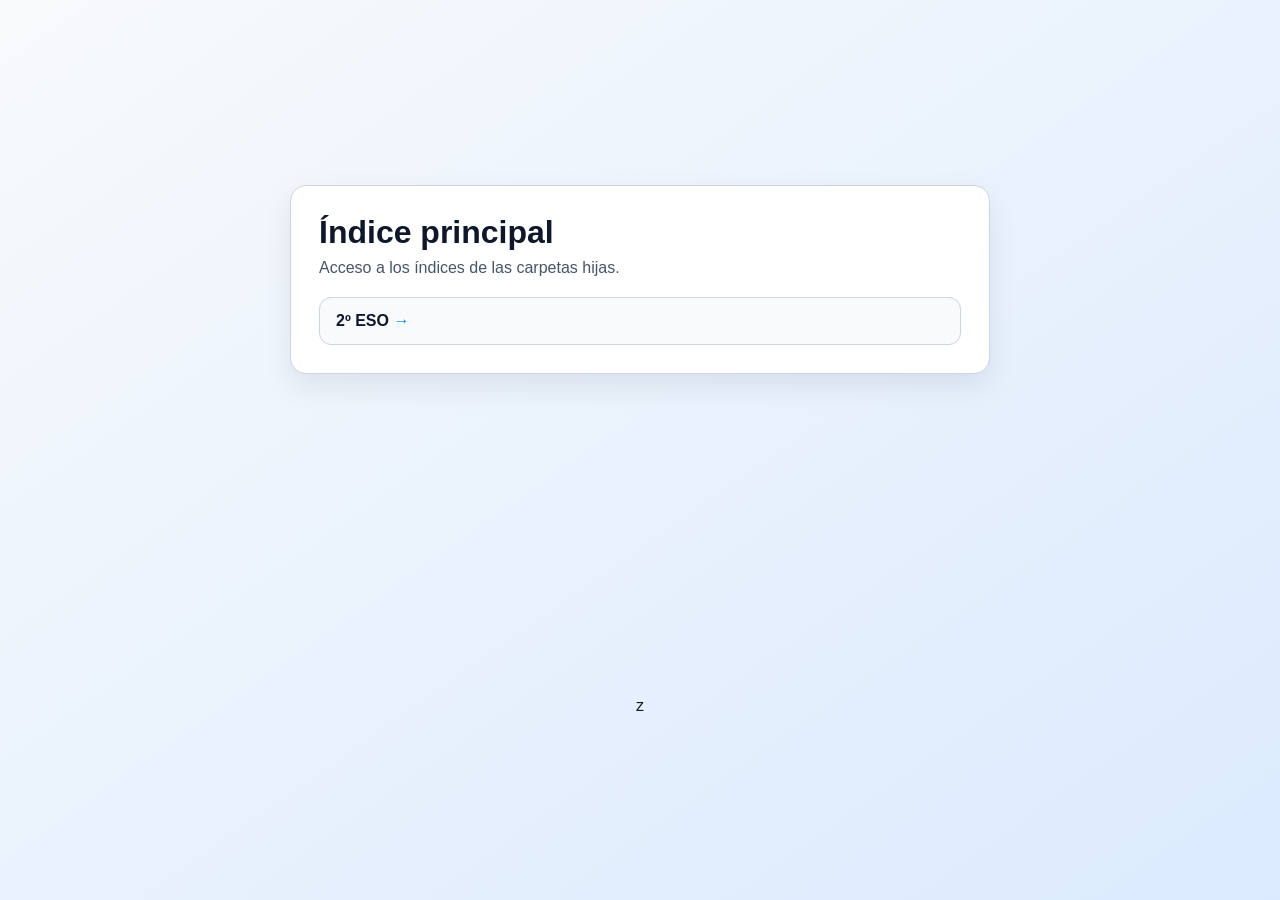
<file: index.html>
<!doctype html>
<html lang="es">
  <head>
    <meta charset="UTF-8" />
    <meta name="viewport" content="width=device-width, initial-scale=1.0" />
    <title>Índice</title>
    <link rel="stylesheet" href="./assets/css/index.css" />
  </head>
  <body>
    <main>
      <h1>Índice principal</h1>
      <p>Acceso a los índices de las carpetas hijas.</p>
      <ul>
        <li><a href="./2eso/index.html">2º ESO</a></li>
      </ul>
    </main>
  </body>
</html>
z
</file>
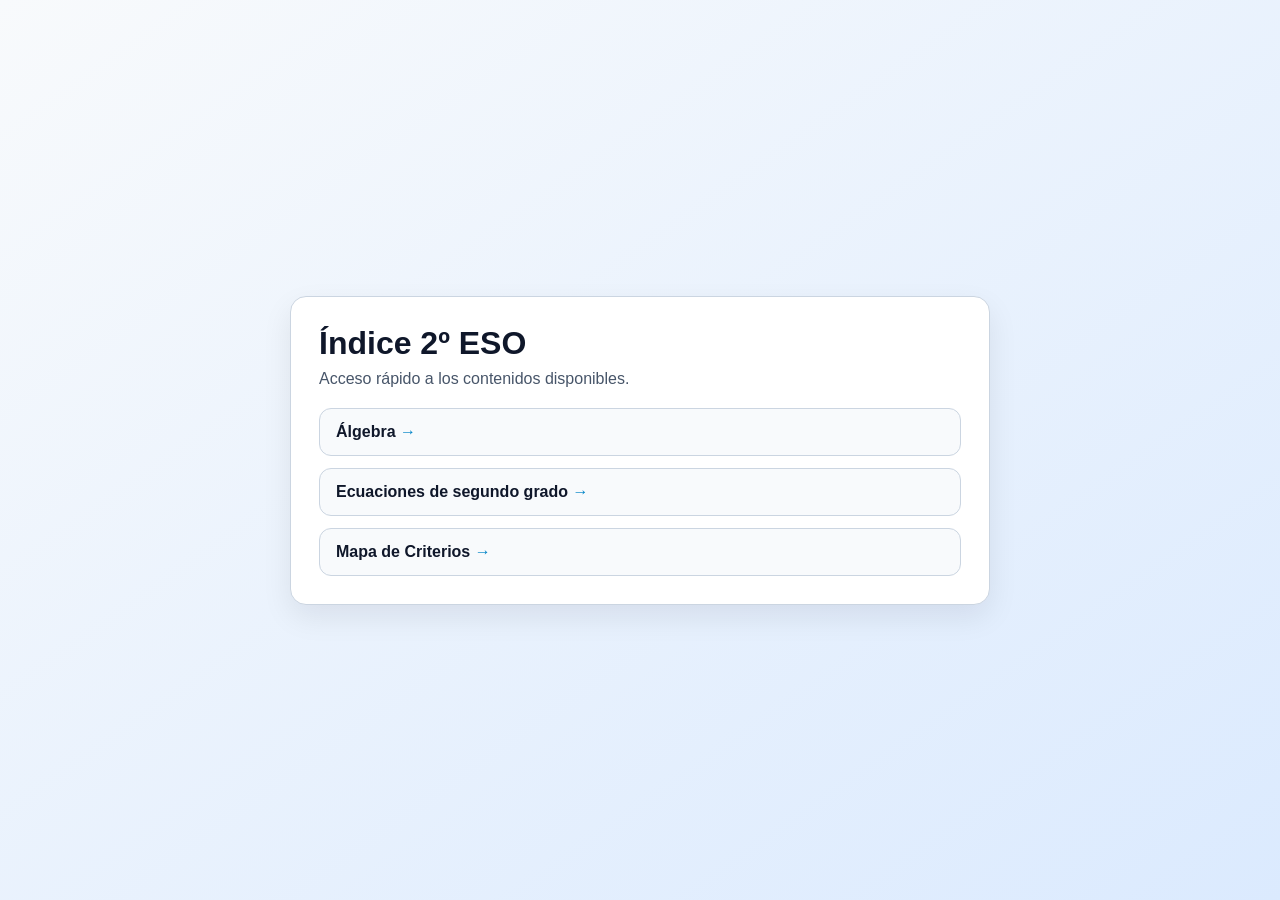
<file: 2eso/index.html>
<!doctype html>
<html lang="es">
  <head>
    <meta charset="UTF-8" />
    <meta name="viewport" content="width=device-width, initial-scale=1.0" />
    <title>Índice 2ESO</title>
    <link rel="stylesheet" href="../assets/css/index.css" />
  </head>
  <body>
    <main>
      <h1>Índice 2º ESO</h1>
      <p>Acceso rápido a los contenidos disponibles.</p>
      <ul>
        <li><a href="./algebra/index.html">Álgebra</a></li>
        <li>
          <a href="./ecuaciones/cuadraticas/index.html"
            >Ecuaciones de segundo grado</a
          >
        </li>
        <li><a href="./criterios/index.html">Mapa de Criterios</a></li>
      </ul>
    </main>
  </body>
</html>
</file>
<file: assets/css/index.css>
:root {
  --bg-start: #f8fafc;
  --bg-end: #dbeafe;
  --card-bg: #ffffff;
  --text: #0f172a;
  --muted: #475569;
  --accent: #0ea5e9;
  --accent-strong: #0284c7;
  --border: #cbd5e1;
}

* {
  box-sizing: border-box;
}

body {
  margin: 0;
  min-height: 100vh;
  font-family: "Segoe UI", Tahoma, Geneva, Verdana, sans-serif;
  color: var(--text);
  background: linear-gradient(145deg, var(--bg-start), var(--bg-end));
  display: grid;
  place-items: center;
  padding: 24px;
}

main {
  width: min(700px, 100%);
  background: var(--card-bg);
  border: 1px solid var(--border);
  border-radius: 16px;
  padding: 28px;
  box-shadow: 0 12px 30px rgba(2, 6, 23, 0.08);
}

h1 {
  margin: 0 0 8px 0;
  font-size: clamp(1.8rem, 2.5vw, 2.2rem);
}

p {
  margin: 0 0 20px 0;
  color: var(--muted);
}

ul {
  list-style: none;
  margin: 0;
  padding: 0;
  display: grid;
  gap: 12px;
}

a {
  display: block;
  text-decoration: none;
  color: var(--text);
  background: #f8fafc;
  border: 1px solid var(--border);
  border-radius: 12px;
  padding: 14px 16px;
  font-weight: 600;
  transition:
    transform 120ms ease,
    border-color 120ms ease,
    box-shadow 120ms ease,
    background-color 120ms ease;
}

a:hover,
a:focus-visible {
  transform: translateY(-1px);
  border-color: var(--accent);
  background: #f0f9ff;
  box-shadow: 0 8px 20px rgba(14, 165, 233, 0.2);
  outline: none;
}

a::after {
  content: " \2192";
  color: var(--accent-strong);
}
</file>
